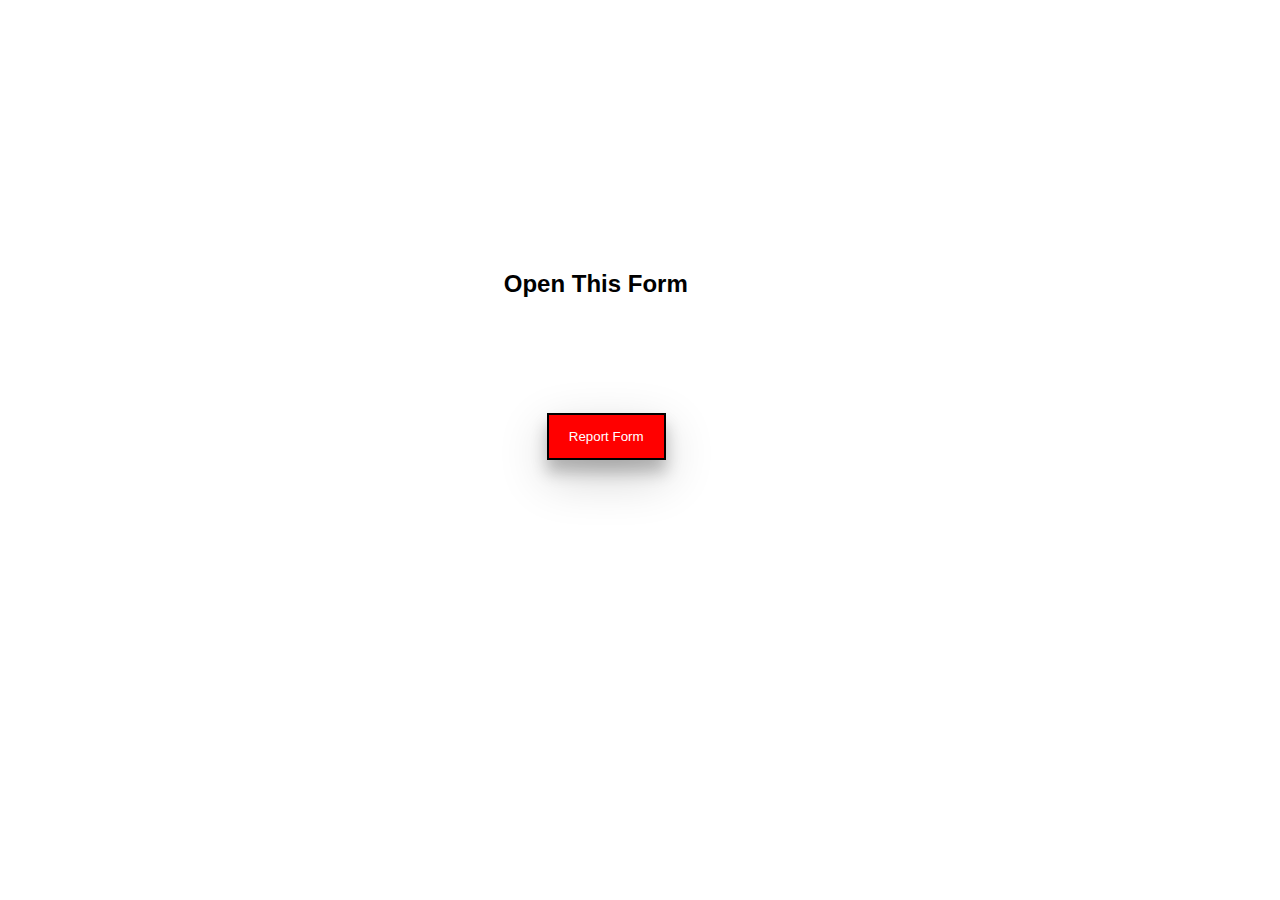
<file: templates/Form.html>
<!DOCTYPE html>
<html>
  <head>
    <meta name="viewport" content="width=device-width, initial-scale=1">

    <style>
    body {font-family: Arial, Helvetica, sans-serif; box-sizing: border-box;}

    /* Full-width input fields */
    input[type=text], select {
    width: 100%;
    padding: 12px;
    border: 1px solid #ccc;
    border-radius: 4px;
    resize: vertical;
    }

    label {
    padding: 12px 12px 12px 0;
    display: inline-block;
    }

    /* Set a style for all buttons */
    button {
    background-color: #ff0000;
    color: white;
    padding: 14px 20px;
    margin: 8px 0;
    border: none;
    cursor: pointer;
    width: 58%;
    }
    button:hover {
    opacity: 0.8;
    }

    /* Extra styles for the cancel button */
    .cancelbtn {
    width: auto;
    padding: 10px 18px;
    background-color: #f44336;
    }

    /* Center the image and position the close button */
    .imgcontainer {
    text-align: center;
    margin: 24px 0 12px 0;
    position: relative;
    }

    .container {
    padding: 16px;
    }

    span.psw {
    float: right;
    padding-top: 16px;
    }

    /* The Modal (background) */
    .modal {
    display: none; /* Hidden by default */
    position: fixed; /* Stay in place */
    z-index: 1; /* Sit on top */
    left: 0;
    top: 0;
    width: 100%; /* Full width */
    height: 100%; /* Full height */
    overflow: auto; /* Enable scroll if needed */
    background-color: rgb(0,0,0); /* Fallback color */
    background-color: rgba(0,0,0,0.4); /* Black w/ opacity */
    padding-top: 5px;
    }

    /* Modal Content/Box */
    .modal-content {
    background-color: #fefefe;
    margin: 5% auto 15% auto; /* 5% from the top, 15% from the bottom and centered */
    border: 1px solid #888;
    width: 60%; /* Could be more or less, depending on screen size */
    }

    /* The Close Button (x) */
    .close {
    position: absolute;
    right: 25px;
    top: 0;
    color: #000;
    font-size: 35px;
    font-weight: bold;
    }

    .close:hover,
    .close:focus {
    color: red;
    cursor: pointer;
    }

    /* Add Zoom Animation */
    .animate {
    -webkit-animation: animatezoom 0.6s;
    animation: animatezoom 0.6s
    }
    @-webkit-keyframes animatezoom {
    from {-webkit-transform: scale(0)}
    to {-webkit-transform: scale(1)}
    }
    
    @keyframes animatezoom {
    from {transform: scale(0)}
    to {transform: scale(1)}
    }

    /* Change styles for span and cancel button on extra small screens */
    @media screen and (max-width: 300px) {
    span.psw {
    display: block;
    float: none;
    }

    .cancelbtn {
    width: 100%;
    }
    }

    /* ToolTip */
    .tooltip {
  position: relative;
  display: inline-block;
  border-bottom: 1px dotted black;
}

.tooltip .tooltiptext {
  visibility: hidden;
  width: 320px;
  background-color: #555;
  color: #fff;
  text-align: center;
  border-radius: 6px;
  padding: 5px 0;
  position: absolute;
  z-index: 1;
  bottom: 125%;
  left: 50%;
  margin-left: -60px;
  opacity: 0;
  transition: opacity 0.3s;
}

.tooltip .tooltiptext::after {
  content: "";
  position: absolute;
  top: 100%;
  left: 50%;
  margin-left: -5px;
  border-width: 5px;
  border-style: solid;
  border-color: #555 transparent transparent transparent;
}

.tooltip:hover .tooltiptext {
  visibility: visible;
  opacity: 1;
}

</style>
</head>

<body style="background-image: url('{{ url_for('static', filename='h.jpg' ) }}'); background-repeat: no-repeat; background-attachment: fixed;
  background-size: cover;">
    <div style="text-align: center;">
       <h2 style="padding-top: 250px; padding-right: 7%">Open This Form</h2>
      <button onclick="document.getElementById('id01').style.display='block'" style="width:auto; position: absolute; top: 45%; right: 48%; border: 2px solid #000000; box-shadow: 0 12px 16px 0 rgba(0,0,0,0.24), 0 17px 50px 0 rgba(0,0,0,0.19);">Report Form</button>
    </div>

    <div id="id01" class="modal">  
      <form class="modal-content animate" name="passdata" action="." method="post">
        <div class="imgcontainer">
          <h2> Report </h2>
          <span onclick="document.getElementById('id01').style.display='none'" class="close" title="Close Modal">&times;</span>
        </div>

        <div class="container">
        <!--
          <label for="age">Age</label>
          <input type="text" style="width: 96%" id="Age" name="age" placeholder="Enter Your Age.." required> <br>
          
          <label for="gender">Gender</label>
          <select id="gender" name="sex">
            <option value="" disabled selected>Select Your Gender ..</option>
            <option value="Male">Male</option>
            <option value="Female">Female</option>
          </select> <br>
          -->
          <label for="cpt">Chest Pain Types</label>
          <div class="tooltip">(info)
            <span class="tooltiptext">Select the type of chest-pain experienced by the individual: caused when your heart muscle doesnt get enough oxygen-rich blood.</span>
          </div>
          <select id="gender" name="cp" required>
            <option value="" disabled selected>Select Type Of Chest Pain  ..</option>
            <option value="Typical Angina">Typical Angina</option>
            <option value="Atypical Angina">Atypical Angina</option>
            <option value="Non-anginal Pain">Non-anginal Pain</option>
            <option value="Asymptomatic">Asymptomatic</option>
          </select> <br>
          
          <label for="rbp">Resting Blood Pressure</label>
          <div class="tooltip">(info)
            <span class="tooltiptext">Blood pressure value of an individual in mmHg (unit): may be high due to obesity, high cholesterol or diabetes.</span>
          </div>
          <input type="text" style="width: 96%" id="Age" name="trestbps" placeholder="Blood Pressure Value (mmHg).." required> <br>
          
          <label for="sc">Serum Cholestoral</label>
          <div class="tooltip">(info)
            <span class="tooltiptext">Serum cholesterol in mg/dl (unit): A high level of low-density lipoprotein (LDL) cholesterol (â€œbadâ€� cholesterol).</span>
          </div>
          <input  type="text" style="width: 96%" id="CS" name="chol" placeholder="Cholestoral Value (mg/dl).." required> <br>
          
          <label for="fbs" disabled selected>Fasting Blood Sugar</label>
          <div class="tooltip">(info)
            <span class="tooltiptext">Compares the fasting blood sugar value of an individual with 120mg/dl. Not producing enough of a hormone secreted by your pancreas (insulin).</span>
          </div>
          <select id="fps" name="fbs" required>
            <option value="" disabled selected>Fasting Blood Sugar > 120mg/dl</option>
            <option value="Yes">Yes</option>
            <option value="No">No</option>
          </select> <br>
          
          <label for="recg" disabled selected>Resting ECG</label>
          <div class="tooltip">(info)
            <span class="tooltiptext">Resting electrocardiographic Results.</span>
          </div>
          <select id="fps" name="restecg" required>
            <option value="" disabled selected>Resting ECG</option>
            <option value="Normal">Normal</option>
            <option value="Having ST-T Wave Abnormality">Having ST-T Wave Abnormality</option>
            <option value="Left Ventricular Hyperthrophy">Left Ventricular Hyperthrophy</option>
          </select> <br>

          <label for="mhra">Max. Heart Rate Achieved</label>
          <input  type="text" style="width: 96%" id="CS" name="thalach" placeholder="Max. Heart Rate .." required> <br>
          
          <label for="eia">Exercise Induced Angina </label>
          <select id="fps" name="exang" required>
            <option value="" disabled selected>Exercise Induced Angina </option>
            <option value="Yes">Yes</option>
            <option value="No">No</option>
          </select> <br>

          <label for="stdie">ST Depression Induced by Exercise</label>
          <input type="text" style="width: 96%" id="Age" name="oldpeak" placeholder="Enter Value.." required> <br>

          <label for="gender">Peak Exercise ST Segment</label>
          <div class="tooltip">(info)
            <span class="tooltiptext">A treadmill ECG stress test is considered abnormal when there is a horizontal or down-sloping ST-segment depression â‰¥ 1 mm at 60â€“80 ms after the J point.</span>
          </div>
          <select id="fps" name="slope" required>
            <option value="" disabled selected>Peak exercise ST Segment</option>
            <option value="Upsloping">Upsloping</option>
            <option value="Flat">Flat</option>
            <option value="Downsloping">Downsloping</option>
          </select> <br>

          <label for="mvcf">Number of Major Vessels Colored by Flourosopy </label>
          <input  type="text" style="width: 96%" id="CS" name="ca" placeholder="Enter value .." required> <br>

          <label for="gender">thalassemia</label>
          <select id="fps" name="thal" required>
            <option value="" disabled selected>Thal </option>
            <option value="Normal">Normal</option>
            <option value="Fixed Defect">Fixed Defect</option>
            <option value="Reversible Defect">Reversible Defect</option>
          </select> <br>
          
          <button type="submit" style="width: 100%">Submit Report</button>
        </div>
        <div class="container" style="background-color:#f1f1f1">
          <button type="button" onclick="document.getElementById('id01').style.display='none'" class="cancelbtn">Cancel</button>
        </div>
      </form>
    </div>
    <script>
    // Get the modal
    var modal = document.getElementById('id01');
    // When the user clicks anywhere outside of the modal, close it
    window.onclick = function(event) {
    if (event.target == modal) {
    modal.style.display = "none";
    }
    }
    </script>
  </body>
</html>
</file>
